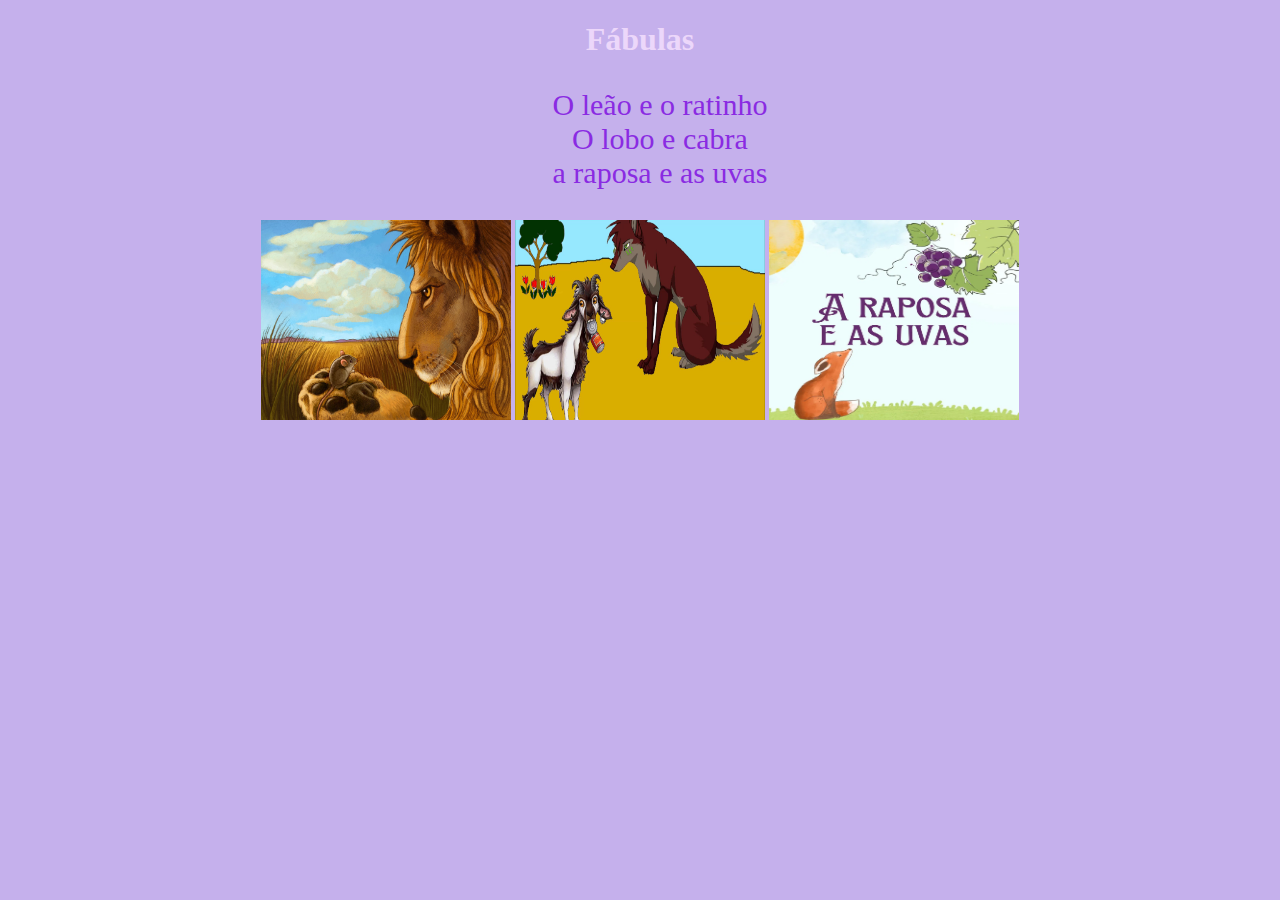
<file: index.html>
<!DOCTYPE html>
<html lang="pt-br">
<head>
    <meta charset="UTF-8">
    <meta name="viewport" content="width=device-width, initial-scale=1.0">
    <title>minhas fabulas</title>
    <style>
        body{
            background-color: rgb(197, 176, 236);
        }
        h1{
            text-align: center;
            color: rgb(236, 215, 250);
        }

        ul{
            list-style: none;
            font-size: 30px;
            font-family: 'Times New Roman', Times, serif;
            text-align: center;
        }
        a{
            color: blueviolet;
            text-decoration: none;
        }

        img{
            width: 250px;
            height: 200px;
        }

        p{
            text-align: center;
        }
    </style>
</head>
<body>
    <h1>Fábulas</h1>
    <ul>
        <li><a href="leao.html">O leão e o ratinho</a></li>
        <li><a href="lobo.html"> O lobo e cabra</a></li>
        <li> <a href="raposa.html"> a raposa e as uvas</a><a ></a> </li>
    </ul>
    <p><img src="leao-rato.jpg" alt="">
    <img src="maxresdefault.jpg" alt="" srcset="">
    <img src="fabula_a_raposa_e_as_uvas_com_moral_f_l.webp" alt=""></p>
</body>
</html>
</file>
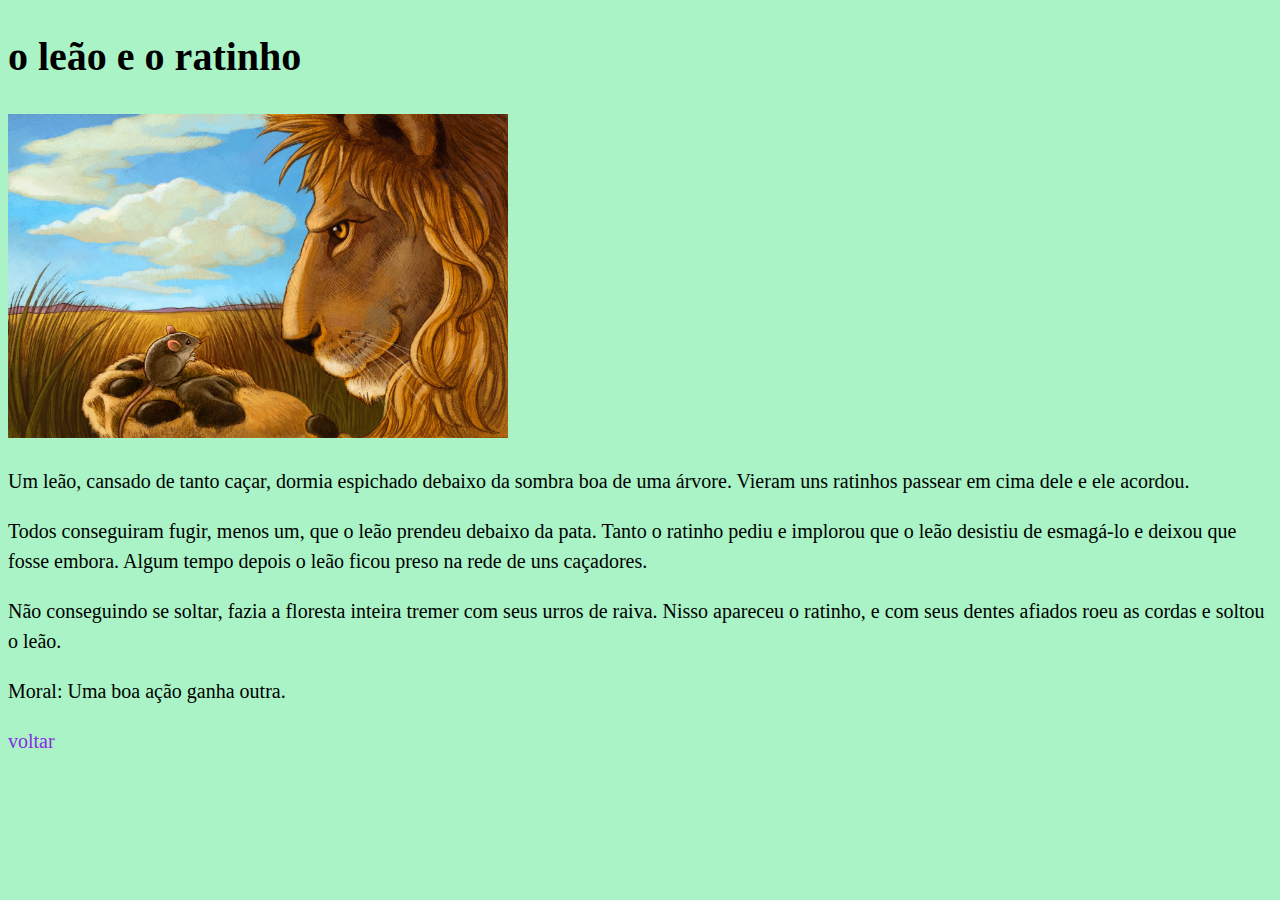
<file: leao.html>
<!DOCTYPE html>
<html lang="pt-br">
<head>
    <meta charset="UTF-8">
    <meta name="viewport" content="width=device-width, initial-scale=1.0">
    <title>o leo e o ratinho</title>
    <link rel="stylesheet" href="style.css">
</head>
<body>
    <h1>o leão e o ratinho</h1>

    <p><img src="leao-rato.jpg" alt="O rato na mão do leao em uma floresta"></p>
    <p>Um leão, cansado de tanto caçar, dormia espichado debaixo da sombra boa de uma árvore. Vieram uns ratinhos
        passear em cima dele e ele acordou. 
    </p>
    <p>Todos conseguiram fugir, menos um, que o leão prendeu debaixo da pata.
        Tanto o ratinho pediu e implorou que o leão desistiu de esmagá-lo e deixou que fosse embora. Algum tempo depois o leão ficou preso na rede de uns caçadores.
    </p>Não conseguindo se soltar, fazia a floresta inteira tremer com seus urros de raiva. Nisso apareceu o ratinho, e com seus dentes afiados roeu as cordas e soltou o leão.
<p>
<p>Moral: Uma boa ação ganha outra.
<p><a href="index.html">voltar</a></p>
    
        
</body>
</html>
</file>
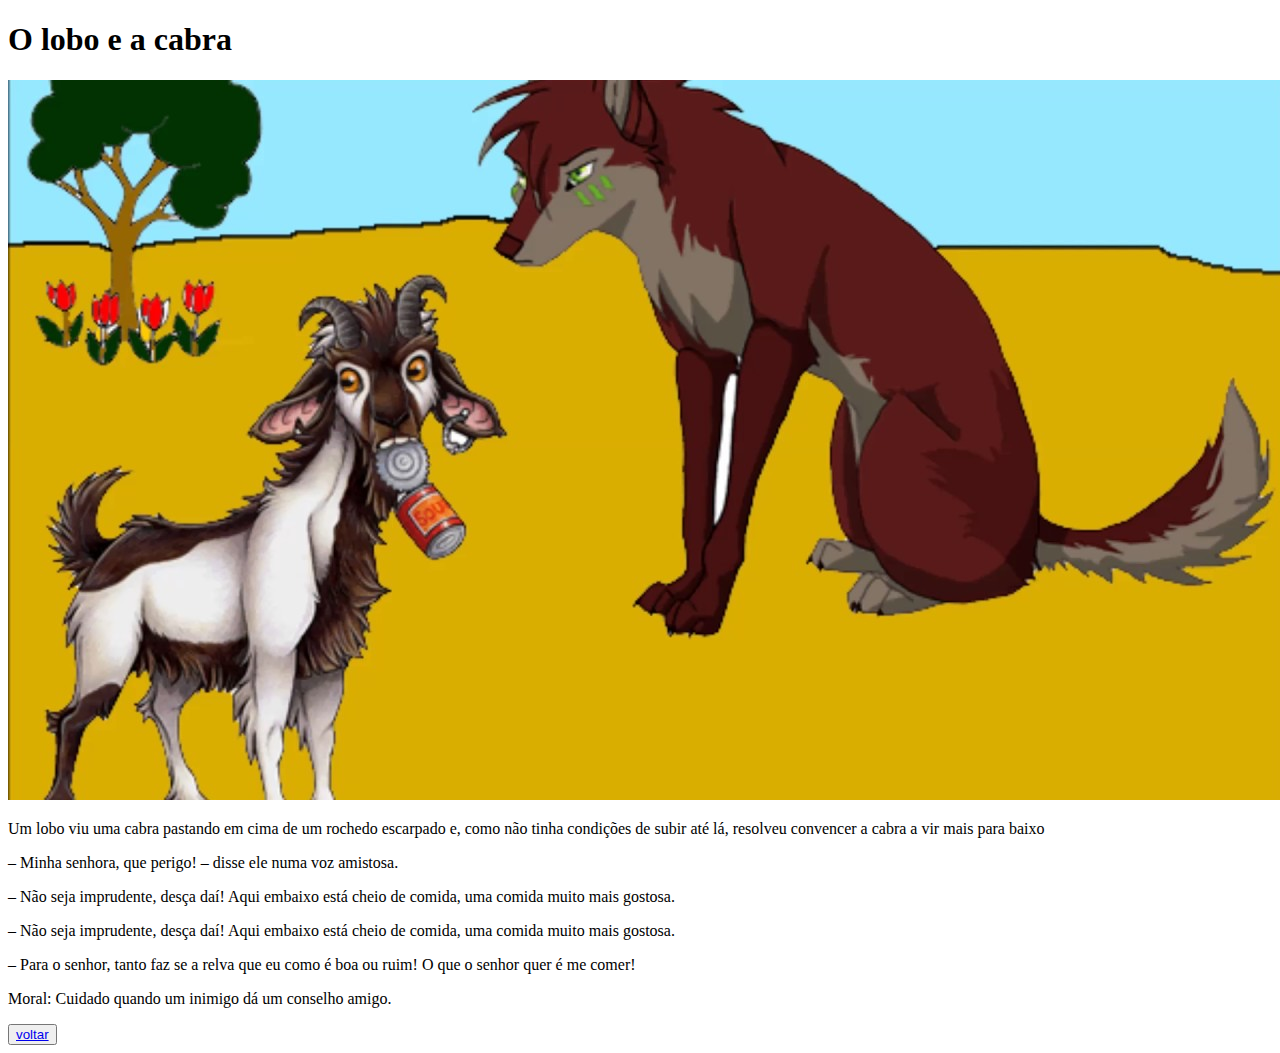
<file: lobo.html>
<!DOCTYPE html>
<html lang="pt-br">

<head>
    <meta charset="UTF-8">
    <meta name="viewport" content="width=device-width, initial-scale=1.0">
    <title>lobo e a cabra</title>
</head>

<body>
    <h1>O lobo e a cabra</h1>

    <p><img src="maxresdefault.jpg" alt="O lobo está a olhando a cabra mordendo uma lata na floresta"></p>
    <p>
        Um lobo viu uma cabra pastando em cima de um rochedo escarpado e, como não tinha condições de subir até lá,
        resolveu convencer a cabra a vir mais para baixo</p>
    <p>– Minha senhora, que perigo! – disse ele numa voz amistosa. </p>
    <p>– Não seja imprudente, desça daí! Aqui embaixo está cheio de comida, uma comida muito mais gostosa.</p>
    <p>– Não seja imprudente, desça daí! Aqui embaixo está cheio de comida, uma comida muito mais gostosa.</p>
    <p>– Para o senhor, tanto faz se a relva que eu como é boa ou ruim! O que o senhor quer é me comer!</p>
    <p>Moral: Cuidado quando um inimigo dá um conselho amigo.</p>

    <button> <a href="index.html"> voltar</a></button>
</body>

</html>
</file>
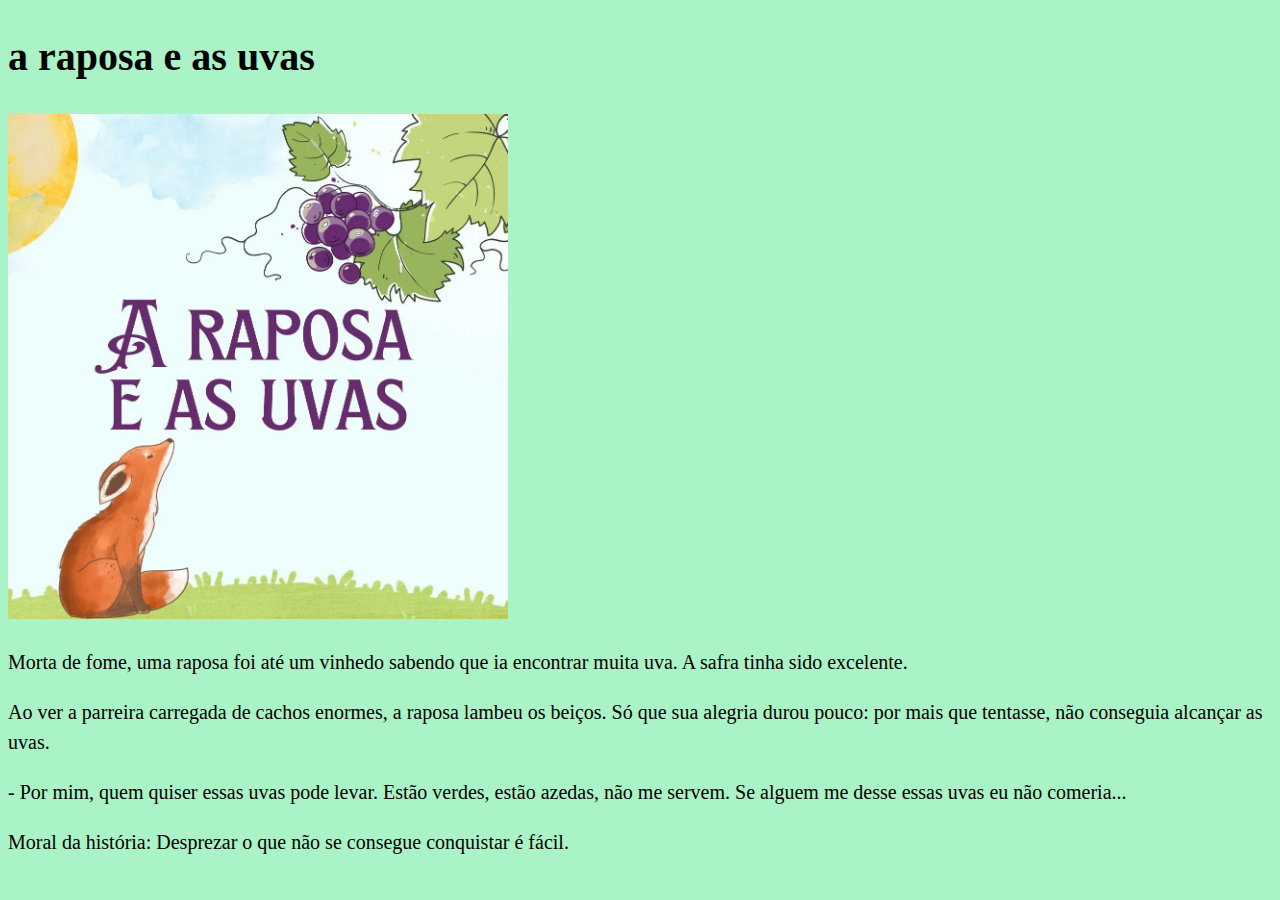
<file: raposa.html>
<!DOCTYPE html>
<html lang="pt-br">
<head>
    <meta charset="UTF-8">
    <meta name="viewport" content="width=device-width, initial-scale=1.0">
    <title>a raposa e as uvas</title>
    <link rel="stylesheet" href="style.css">
</head>
<body>
    <h1>a raposa e as uvas</h1>

    <p><img src="fabula_a_raposa_e_as_uvas_com_moral_f_l.webp" alt="a raposa olhando as uvas"></p>
<p>Morta de fome, uma raposa foi até um vinhedo sabendo que ia encontrar muita uva. A safra tinha sido excelente.</p>    
<p>Ao ver a parreira carregada de cachos enormes, a raposa lambeu os beiços. Só que sua alegria durou pouco: por mais que tentasse, não conseguia alcançar as uvas.</p>
<p>- Por mim, quem quiser essas uvas pode levar. Estão verdes, estão azedas, não me servem. Se alguem me desse essas uvas eu não comeria...</p>
<p>Moral da história: Desprezar o que não se consegue conquistar é fácil.</p>
</body>
</html>
</file>
<file: style.css>
@import url('https://fonts.googleapis.com/css2?family=Roboto+Mono:ital,wght@0,100..700;1,100..700&display=swap');

body{
    font-size: 20px;
    line-height: 1.5;
    background-color: rgba(43, 226, 113, 0.404);
    font-family: '"Roboto Mono", monospace;
}

img{
    width: 500px;
}


a{
    color: blueviolet;
    text-decoration: none;
}
</file>
